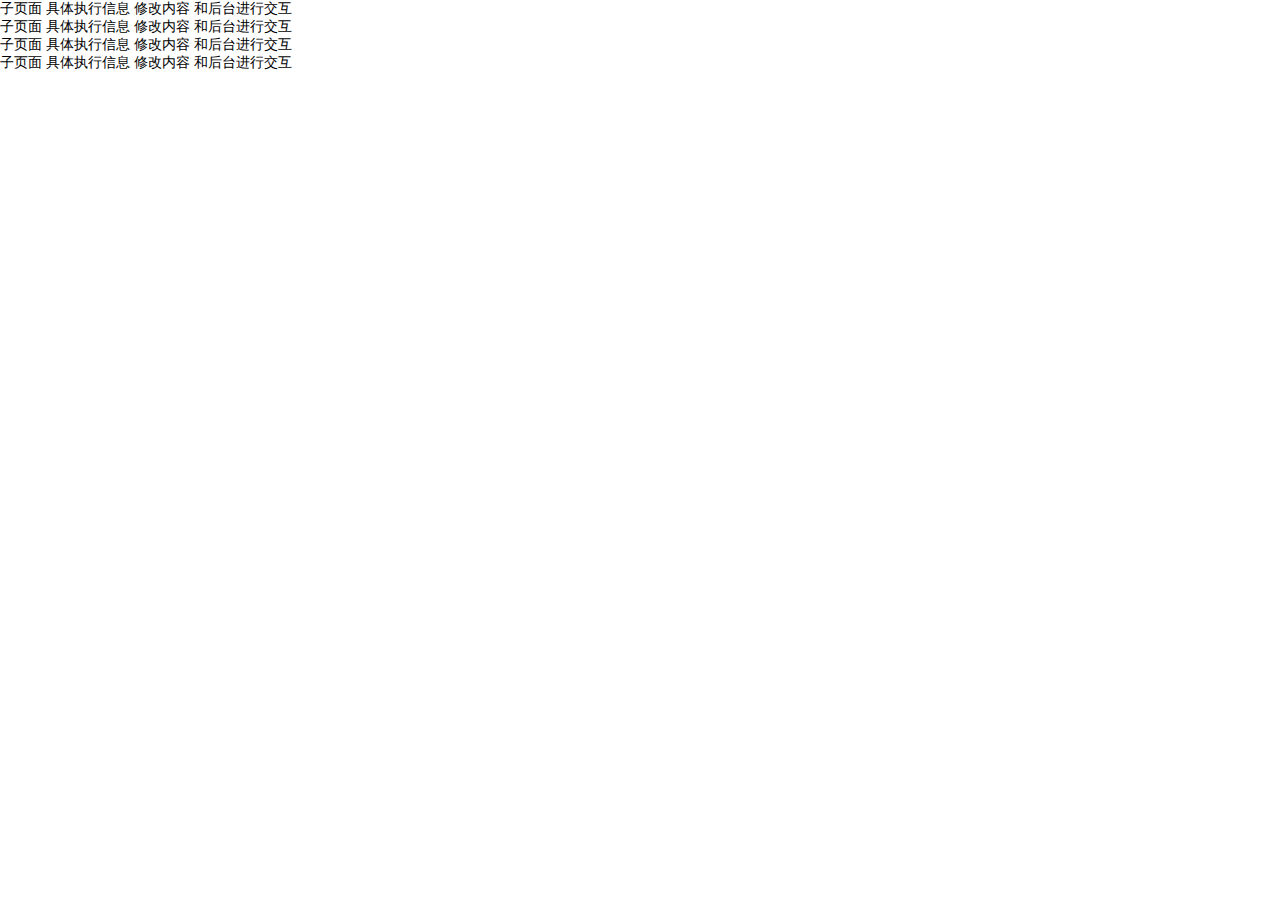
<file: application/admin/view/index/from.html>
<!DOCTYPE html>
<html>
<head>
    <meta charset="utf-8">
    <title>hzzcms 编辑页</title>
    <link rel="stylesheet" href="/public/lib/layui/css/layui.css" media="all">
</head>
<body>
<p>
    子页面 具体执行信息 修改内容 和后台进行交互
</p>
<p>
    子页面 具体执行信息 修改内容 和后台进行交互
</p>
<p>
    子页面 具体执行信息 修改内容 和后台进行交互
</p>
<p>
    子页面 具体执行信息 修改内容 和后台进行交互
</p>


<script src="/public/lib/layui/layui.js"></script>

</body>
</html>
<script>

    // let getString = window.location.href;
    // getString = getString.split('=');
    // console.log('向后台请求id为' + getString[1] + '相应的数据')


</script>
</file>
<file: public/lib/layui/css/layui.css>
/** layui-v2.4.3 MIT License By https://www.layui.com */
 .layui-inline,img{display:inline-block;vertical-align:middle}h1,h2,h3,h4,h5,h6{font-weight:400}.layui-edge,.layui-header,.layui-inline,.layui-main{position:relative}.layui-btn,.layui-edge,.layui-inline,img{vertical-align:middle}.layui-btn,.layui-disabled,.layui-icon,.layui-unselect{-webkit-user-select:none;-ms-user-select:none;-moz-user-select:none}blockquote,body,button,dd,div,dl,dt,form,h1,h2,h3,h4,h5,h6,input,li,ol,p,pre,td,textarea,th,ul{margin:0;padding:0;-webkit-tap-highlight-color:rgba(0,0,0,0)}a:active,a:hover{outline:0}img{border:none}li{list-style:none}table{border-collapse:collapse;border-spacing:0}h4,h5,h6{font-size:100%}button,input,optgroup,option,select,textarea{font-family:inherit;font-size:inherit;font-style:inherit;font-weight:inherit;outline:0}pre{white-space:pre-wrap;white-space:-moz-pre-wrap;white-space:-pre-wrap;white-space:-o-pre-wrap;word-wrap:break-word}body{line-height:24px;font:14px Helvetica Neue,Helvetica,PingFang SC,Tahoma,Arial,sans-serif}hr{height:1px;margin:10px 0;border:0;clear:both}a{color:#333;text-decoration:none}a:hover{color:#777}a cite{font-style:normal;*cursor:pointer}.layui-border-box,.layui-border-box *{box-sizing:border-box}.layui-box,.layui-box *{box-sizing:content-box}.layui-clear{clear:both;*zoom:1}.layui-clear:after{content:'\20';clear:both;*zoom:1;display:block;height:0}.layui-inline{*display:inline;*zoom:1}.layui-edge{display:inline-block;width:0;height:0;border-width:6px;border-style:dashed;border-color:transparent;overflow:hidden}.layui-edge-top{top:-4px;border-bottom-color:#999;border-bottom-style:solid}.layui-edge-right{border-left-color:#999;border-left-style:solid}.layui-edge-bottom{top:2px;border-top-color:#999;border-top-style:solid}.layui-edge-left{border-right-color:#999;border-right-style:solid}.layui-elip{text-overflow:ellipsis;overflow:hidden;white-space:nowrap}.layui-disabled,.layui-disabled:hover{color:#d2d2d2!important;cursor:not-allowed!important}.layui-circle{border-radius:100%}.layui-show{display:block!important}.layui-hide{display:none!important}@font-face{font-family:layui-icon;src:url(../font/iconfont.eot?v=240);src:url(../font/iconfont.eot?v=240#iefix) format('embedded-opentype'),url(../font/iconfont.svg?v=240#iconfont) format('svg'),url(../font/iconfont.woff?v=240) format('woff'),url(../font/iconfont.ttf?v=240) format('truetype')}.layui-icon{font-family:layui-icon!important;font-size:16px;font-style:normal;-webkit-font-smoothing:antialiased;-moz-osx-font-smoothing:grayscale}.layui-icon-reply-fill:before{content:"\e611"}.layui-icon-set-fill:before{content:"\e614"}.layui-icon-menu-fill:before{content:"\e60f"}.layui-icon-search:before{content:"\e615"}.layui-icon-share:before{content:"\e641"}.layui-icon-set-sm:before{content:"\e620"}.layui-icon-engine:before{content:"\e628"}.layui-icon-close:before{content:"\1006"}.layui-icon-close-fill:before{content:"\1007"}.layui-icon-chart-screen:before{content:"\e629"}.layui-icon-star:before{content:"\e600"}.layui-icon-circle-dot:before{content:"\e617"}.layui-icon-chat:before{content:"\e606"}.layui-icon-release:before{content:"\e609"}.layui-icon-list:before{content:"\e60a"}.layui-icon-chart:before{content:"\e62c"}.layui-icon-ok-circle:before{content:"\1005"}.layui-icon-layim-theme:before{content:"\e61b"}.layui-icon-table:before{content:"\e62d"}.layui-icon-right:before{content:"\e602"}.layui-icon-left:before{content:"\e603"}.layui-icon-cart-simple:before{content:"\e698"}.layui-icon-face-cry:before{content:"\e69c"}.layui-icon-face-smile:before{content:"\e6af"}.layui-icon-survey:before{content:"\e6b2"}.layui-icon-tree:before{content:"\e62e"}.layui-icon-upload-circle:before{content:"\e62f"}.layui-icon-add-circle:before{content:"\e61f"}.layui-icon-download-circle:before{content:"\e601"}.layui-icon-templeate-1:before{content:"\e630"}.layui-icon-util:before{content:"\e631"}.layui-icon-face-surprised:before{content:"\e664"}.layui-icon-edit:before{content:"\e642"}.layui-icon-speaker:before{content:"\e645"}.layui-icon-down:before{content:"\e61a"}.layui-icon-file:before{content:"\e621"}.layui-icon-layouts:before{content:"\e632"}.layui-icon-rate-half:before{content:"\e6c9"}.layui-icon-add-circle-fine:before{content:"\e608"}.layui-icon-prev-circle:before{content:"\e633"}.layui-icon-read:before{content:"\e705"}.layui-icon-404:before{content:"\e61c"}.layui-icon-carousel:before{content:"\e634"}.layui-icon-help:before{content:"\e607"}.layui-icon-code-circle:before{content:"\e635"}.layui-icon-water:before{content:"\e636"}.layui-icon-username:before{content:"\e66f"}.layui-icon-find-fill:before{content:"\e670"}.layui-icon-about:before{content:"\e60b"}.layui-icon-location:before{content:"\e715"}.layui-icon-up:before{content:"\e619"}.layui-icon-pause:before{content:"\e651"}.layui-icon-date:before{content:"\e637"}.layui-icon-layim-uploadfile:before{content:"\e61d"}.layui-icon-delete:before{content:"\e640"}.layui-icon-play:before{content:"\e652"}.layui-icon-top:before{content:"\e604"}.layui-icon-friends:before{content:"\e612"}.layui-icon-refresh-3:before{content:"\e9aa"}.layui-icon-ok:before{content:"\e605"}.layui-icon-layer:before{content:"\e638"}.layui-icon-face-smile-fine:before{content:"\e60c"}.layui-icon-dollar:before{content:"\e659"}.layui-icon-group:before{content:"\e613"}.layui-icon-layim-download:before{content:"\e61e"}.layui-icon-picture-fine:before{content:"\e60d"}.layui-icon-link:before{content:"\e64c"}.layui-icon-diamond:before{content:"\e735"}.layui-icon-log:before{content:"\e60e"}.layui-icon-rate-solid:before{content:"\e67a"}.layui-icon-fonts-del:before{content:"\e64f"}.layui-icon-unlink:before{content:"\e64d"}.layui-icon-fonts-clear:before{content:"\e639"}.layui-icon-triangle-r:before{content:"\e623"}.layui-icon-circle:before{content:"\e63f"}.layui-icon-radio:before{content:"\e643"}.layui-icon-align-center:before{content:"\e647"}.layui-icon-align-right:before{content:"\e648"}.layui-icon-align-left:before{content:"\e649"}.layui-icon-loading-1:before{content:"\e63e"}.layui-icon-return:before{content:"\e65c"}.layui-icon-fonts-strong:before{content:"\e62b"}.layui-icon-upload:before{content:"\e67c"}.layui-icon-dialogue:before{content:"\e63a"}.layui-icon-video:before{content:"\e6ed"}.layui-icon-headset:before{content:"\e6fc"}.layui-icon-cellphone-fine:before{content:"\e63b"}.layui-icon-add-1:before{content:"\e654"}.layui-icon-face-smile-b:before{content:"\e650"}.layui-icon-fonts-html:before{content:"\e64b"}.layui-icon-form:before{content:"\e63c"}.layui-icon-cart:before{content:"\e657"}.layui-icon-camera-fill:before{content:"\e65d"}.layui-icon-tabs:before{content:"\e62a"}.layui-icon-fonts-code:before{content:"\e64e"}.layui-icon-fire:before{content:"\e756"}.layui-icon-set:before{content:"\e716"}.layui-icon-fonts-u:before{content:"\e646"}.layui-icon-triangle-d:before{content:"\e625"}.layui-icon-tips:before{content:"\e702"}.layui-icon-picture:before{content:"\e64a"}.layui-icon-more-vertical:before{content:"\e671"}.layui-icon-flag:before{content:"\e66c"}.layui-icon-loading:before{content:"\e63d"}.layui-icon-fonts-i:before{content:"\e644"}.layui-icon-refresh-1:before{content:"\e666"}.layui-icon-rmb:before{content:"\e65e"}.layui-icon-home:before{content:"\e68e"}.layui-icon-user:before{content:"\e770"}.layui-icon-notice:before{content:"\e667"}.layui-icon-login-weibo:before{content:"\e675"}.layui-icon-voice:before{content:"\e688"}.layui-icon-upload-drag:before{content:"\e681"}.layui-icon-login-qq:before{content:"\e676"}.layui-icon-snowflake:before{content:"\e6b1"}.layui-icon-file-b:before{content:"\e655"}.layui-icon-template:before{content:"\e663"}.layui-icon-auz:before{content:"\e672"}.layui-icon-console:before{content:"\e665"}.layui-icon-app:before{content:"\e653"}.layui-icon-prev:before{content:"\e65a"}.layui-icon-website:before{content:"\e7ae"}.layui-icon-next:before{content:"\e65b"}.layui-icon-component:before{content:"\e857"}.layui-icon-more:before{content:"\e65f"}.layui-icon-login-wechat:before{content:"\e677"}.layui-icon-shrink-right:before{content:"\e668"}.layui-icon-spread-left:before{content:"\e66b"}.layui-icon-camera:before{content:"\e660"}.layui-icon-note:before{content:"\e66e"}.layui-icon-refresh:before{content:"\e669"}.layui-icon-female:before{content:"\e661"}.layui-icon-male:before{content:"\e662"}.layui-icon-password:before{content:"\e673"}.layui-icon-senior:before{content:"\e674"}.layui-icon-theme:before{content:"\e66a"}.layui-icon-tread:before{content:"\e6c5"}.layui-icon-praise:before{content:"\e6c6"}.layui-icon-star-fill:before{content:"\e658"}.layui-icon-rate:before{content:"\e67b"}.layui-icon-template-1:before{content:"\e656"}.layui-icon-vercode:before{content:"\e679"}.layui-icon-cellphone:before{content:"\e678"}.layui-icon-screen-full:before{content:"\e622"}.layui-icon-screen-restore:before{content:"\e758"}.layui-icon-cols:before{content:"\e610"}.layui-icon-export:before{content:"\e67d"}.layui-icon-print:before{content:"\e66d"}.layui-icon-slider:before{content:"\e714"}.layui-main{width:1140px;margin:0 auto}.layui-header{z-index:1000;height:60px}.layui-header a:hover{transition:all .5s;-webkit-transition:all .5s}.layui-side{position:fixed;left:0;top:0;bottom:0;z-index:999;width:200px;overflow-x:hidden}.layui-side-scroll{position:relative;width:220px;height:100%;overflow-x:hidden}.layui-body{position:absolute;left:200px;right:0;top:0;bottom:0;z-index:998;width:auto;overflow:hidden;overflow-y:auto;box-sizing:border-box}.layui-layout-body{overflow:hidden}.layui-layout-admin .layui-header{background-color:#23262E}.layui-layout-admin .layui-side{top:60px;width:200px;overflow-x:hidden}.layui-layout-admin .layui-body{top:60px;bottom:44px}.layui-layout-admin .layui-main{width:auto;margin:0 15px}.layui-layout-admin .layui-footer{position:fixed;left:200px;right:0;bottom:0;height:44px;line-height:44px;padding:0 15px;background-color:#eee}.layui-layout-admin .layui-logo{position:absolute;left:0;top:0;width:200px;height:100%;line-height:60px;text-align:center;color:#009688;font-size:16px}.layui-layout-admin .layui-header .layui-nav{background:0 0}.layui-layout-left{position:absolute!important;left:200px;top:0}.layui-layout-right{position:absolute!important;right:0;top:0}.layui-container{position:relative;margin:0 auto;padding:0 15px;box-sizing:border-box}.layui-fluid{position:relative;margin:0 auto;padding:0 15px}.layui-row:after,.layui-row:before{content:'';display:block;clear:both}.layui-col-lg1,.layui-col-lg10,.layui-col-lg11,.layui-col-lg12,.layui-col-lg2,.layui-col-lg3,.layui-col-lg4,.layui-col-lg5,.layui-col-lg6,.layui-col-lg7,.layui-col-lg8,.layui-col-lg9,.layui-col-md1,.layui-col-md10,.layui-col-md11,.layui-col-md12,.layui-col-md2,.layui-col-md3,.layui-col-md4,.layui-col-md5,.layui-col-md6,.layui-col-md7,.layui-col-md8,.layui-col-md9,.layui-col-sm1,.layui-col-sm10,.layui-col-sm11,.layui-col-sm12,.layui-col-sm2,.layui-col-sm3,.layui-col-sm4,.layui-col-sm5,.layui-col-sm6,.layui-col-sm7,.layui-col-sm8,.layui-col-sm9,.layui-col-xs1,.layui-col-xs10,.layui-col-xs11,.layui-col-xs12,.layui-col-xs2,.layui-col-xs3,.layui-col-xs4,.layui-col-xs5,.layui-col-xs6,.layui-col-xs7,.layui-col-xs8,.layui-col-xs9{position:relative;display:block;box-sizing:border-box}.layui-col-xs1,.layui-col-xs10,.layui-col-xs11,.layui-col-xs12,.layui-col-xs2,.layui-col-xs3,.layui-col-xs4,.layui-col-xs5,.layui-col-xs6,.layui-col-xs7,.layui-col-xs8,.layui-col-xs9{float:left}.layui-col-xs1{width:8.33333333%}.layui-col-xs2{width:16.66666667%}.layui-col-xs3{width:25%}.layui-col-xs4{width:33.33333333%}.layui-col-xs5{width:41.66666667%}.layui-col-xs6{width:50%}.layui-col-xs7{width:58.33333333%}.layui-col-xs8{width:66.66666667%}.layui-col-xs9{width:75%}.layui-col-xs10{width:83.33333333%}.layui-col-xs11{width:91.66666667%}.layui-col-xs12{width:100%}.layui-col-xs-offset1{margin-left:8.33333333%}.layui-col-xs-offset2{margin-left:16.66666667%}.layui-col-xs-offset3{margin-left:25%}.layui-col-xs-offset4{margin-left:33.33333333%}.layui-col-xs-offset5{margin-left:41.66666667%}.layui-col-xs-offset6{margin-left:50%}.layui-col-xs-offset7{margin-left:58.33333333%}.layui-col-xs-offset8{margin-left:66.66666667%}.layui-col-xs-offset9{margin-left:75%}.layui-col-xs-offset10{margin-left:83.33333333%}.layui-col-xs-offset11{margin-left:91.66666667%}.layui-col-xs-offset12{margin-left:100%}@media screen and (max-width:768px){.layui-hide-xs{display:none!important}.layui-show-xs-block{display:block!important}.layui-show-xs-inline{display:inline!important}.layui-show-xs-inline-block{display:inline-block!important}}@media screen and (min-width:768px){.layui-container{width:750px}.layui-hide-sm{display:none!important}.layui-show-sm-block{display:block!important}.layui-show-sm-inline{display:inline!important}.layui-show-sm-inline-block{display:inline-block!important}.layui-col-sm1,.layui-col-sm10,.layui-col-sm11,.layui-col-sm12,.layui-col-sm2,.layui-col-sm3,.layui-col-sm4,.layui-col-sm5,.layui-col-sm6,.layui-col-sm7,.layui-col-sm8,.layui-col-sm9{float:left}.layui-col-sm1{width:8.33333333%}.layui-col-sm2{width:16.66666667%}.layui-col-sm3{width:25%}.layui-col-sm4{width:33.33333333%}.layui-col-sm5{width:41.66666667%}.layui-col-sm6{width:50%}.layui-col-sm7{width:58.33333333%}.layui-col-sm8{width:66.66666667%}.layui-col-sm9{width:75%}.layui-col-sm10{width:83.33333333%}.layui-col-sm11{width:91.66666667%}.layui-col-sm12{width:100%}.layui-col-sm-offset1{margin-left:8.33333333%}.layui-col-sm-offset2{margin-left:16.66666667%}.layui-col-sm-offset3{margin-left:25%}.layui-col-sm-offset4{margin-left:33.33333333%}.layui-col-sm-offset5{margin-left:41.66666667%}.layui-col-sm-offset6{margin-left:50%}.layui-col-sm-offset7{margin-left:58.33333333%}.layui-col-sm-offset8{margin-left:66.66666667%}.layui-col-sm-offset9{margin-left:75%}.layui-col-sm-offset10{margin-left:83.33333333%}.layui-col-sm-offset11{margin-left:91.66666667%}.layui-col-sm-offset12{margin-left:100%}}@media screen and (min-width:992px){.layui-container{width:970px}.layui-hide-md{display:none!important}.layui-show-md-block{display:block!important}.layui-show-md-inline{display:inline!important}.layui-show-md-inline-block{display:inline-block!important}.layui-col-md1,.layui-col-md10,.layui-col-md11,.layui-col-md12,.layui-col-md2,.layui-col-md3,.layui-col-md4,.layui-col-md5,.layui-col-md6,.layui-col-md7,.layui-col-md8,.layui-col-md9{float:left}.layui-col-md1{width:8.33333333%}.layui-col-md2{width:16.66666667%}.layui-col-md3{width:25%}.layui-col-md4{width:33.33333333%}.layui-col-md5{width:41.66666667%}.layui-col-md6{width:50%}.layui-col-md7{width:58.33333333%}.layui-col-md8{width:66.66666667%}.layui-col-md9{width:75%}.layui-col-md10{width:83.33333333%}.layui-col-md11{width:91.66666667%}.layui-col-md12{width:100%}.layui-col-md-offset1{margin-left:8.33333333%}.layui-col-md-offset2{margin-left:16.66666667%}.layui-col-md-offset3{margin-left:25%}.layui-col-md-offset4{margin-left:33.33333333%}.layui-col-md-offset5{margin-left:41.66666667%}.layui-col-md-offset6{margin-left:50%}.layui-col-md-offset7{margin-left:58.33333333%}.layui-col-md-offset8{margin-left:66.66666667%}.layui-col-md-offset9{margin-left:75%}.layui-col-md-offset10{margin-left:83.33333333%}.layui-col-md-offset11{margin-left:91.66666667%}.layui-col-md-offset12{margin-left:100%}}@media screen and (min-width:1200px){.layui-container{width:1170px}.layui-hide-lg{display:none!important}.layui-show-lg-block{display:block!important}.layui-show-lg-inline{display:inline!important}.layui-show-lg-inline-block{display:inline-block!important}.layui-col-lg1,.layui-col-lg10,.layui-col-lg11,.layui-col-lg12,.layui-col-lg2,.layui-col-lg3,.layui-col-lg4,.layui-col-lg5,.layui-col-lg6,.layui-col-lg7,.layui-col-lg8,.layui-col-lg9{float:left}.layui-col-lg1{width:8.33333333%}.layui-col-lg2{width:16.66666667%}.layui-col-lg3{width:25%}.layui-col-lg4{width:33.33333333%}.layui-col-lg5{width:41.66666667%}.layui-col-lg6{width:50%}.layui-col-lg7{width:58.33333333%}.layui-col-lg8{width:66.66666667%}.layui-col-lg9{width:75%}.layui-col-lg10{width:83.33333333%}.layui-col-lg11{width:91.66666667%}.layui-col-lg12{width:100%}.layui-col-lg-offset1{margin-left:8.33333333%}.layui-col-lg-offset2{margin-left:16.66666667%}.layui-col-lg-offset3{margin-left:25%}.layui-col-lg-offset4{margin-left:33.33333333%}.layui-col-lg-offset5{margin-left:41.66666667%}.layui-col-lg-offset6{margin-left:50%}.layui-col-lg-offset7{margin-left:58.33333333%}.layui-col-lg-offset8{margin-left:66.66666667%}.layui-col-lg-offset9{margin-left:75%}.layui-col-lg-offset10{margin-left:83.33333333%}.layui-col-lg-offset11{margin-left:91.66666667%}.layui-col-lg-offset12{margin-left:100%}}.layui-col-space1{margin:-.5px}.layui-col-space1>*{padding:.5px}.layui-col-space3{margin:-1.5px}.layui-col-space3>*{padding:1.5px}.layui-col-space5{margin:-2.5px}.layui-col-space5>*{padding:2.5px}.layui-col-space8{margin:-3.5px}.layui-col-space8>*{padding:3.5px}.layui-col-space10{margin:-5px}.layui-col-space10>*{padding:5px}.layui-col-space12{margin:-6px}.layui-col-space12>*{padding:6px}.layui-col-space15{margin:-7.5px}.layui-col-space15>*{padding:7.5px}.layui-col-space18{margin:-9px}.layui-col-space18>*{padding:9px}.layui-col-space20{margin:-10px}.layui-col-space20>*{padding:10px}.layui-col-space22{margin:-11px}.layui-col-space22>*{padding:11px}.layui-col-space25{margin:-12.5px}.layui-col-space25>*{padding:12.5px}.layui-col-space30{margin:-15px}.layui-col-space30>*{padding:15px}.layui-btn,.layui-input,.layui-select,.layui-textarea,.layui-upload-button{outline:0;-webkit-appearance:none;transition:all .3s;-webkit-transition:all .3s;box-sizing:border-box}.layui-elem-quote{margin-bottom:10px;padding:15px;line-height:22px;border-left:5px solid #009688;border-radius:0 2px 2px 0;background-color:#f2f2f2}.layui-quote-nm{border-style:solid;border-width:1px 1px 1px 5px;background:0 0}.layui-elem-field{margin-bottom:10px;padding:0;border-width:1px;border-style:solid}.layui-elem-field legend{margin-left:20px;padding:0 10px;font-size:20px;font-weight:300}.layui-field-title{margin:10px 0 20px;border-width:1px 0 0}.layui-field-box{padding:10px 15px}.layui-field-title .layui-field-box{padding:10px 0}.layui-progress{position:relative;height:6px;border-radius:20px;background-color:#e2e2e2}.layui-progress-bar{position:absolute;left:0;top:0;width:0;max-width:100%;height:6px;border-radius:20px;text-align:right;background-color:#5FB878;transition:all .3s;-webkit-transition:all .3s}.layui-progress-big,.layui-progress-big .layui-progress-bar{height:18px;line-height:18px}.layui-progress-text{position:relative;top:-20px;line-height:18px;font-size:12px;color:#666}.layui-progress-big .layui-progress-text{position:static;padding:0 10px;color:#fff}.layui-collapse{border-width:1px;border-style:solid;border-radius:2px}.layui-colla-content,.layui-colla-item{border-top-width:1px;border-top-style:solid}.layui-colla-item:first-child{border-top:none}.layui-colla-title{position:relative;height:42px;line-height:42px;padding:0 15px 0 35px;color:#333;background-color:#f2f2f2;cursor:pointer;font-size:14px;overflow:hidden}.layui-colla-content{display:none;padding:10px 15px;line-height:22px;color:#666}.layui-colla-icon{position:absolute;left:15px;top:0;font-size:14px}.layui-card{margin-bottom:15px;border-radius:2px;background-color:#fff;box-shadow:0 1px 2px 0 rgba(0,0,0,.05)}.layui-card:last-child{margin-bottom:0}.layui-card-header{position:relative;height:42px;line-height:42px;padding:0 15px;border-bottom:1px solid #f6f6f6;color:#333;border-radius:2px 2px 0 0;font-size:14px}.layui-bg-black,.layui-bg-blue,.layui-bg-cyan,.layui-bg-green,.layui-bg-orange,.layui-bg-red{color:#fff!important}.layui-card-body{position:relative;padding:10px 15px;line-height:24px}.layui-card-body[pad15]{padding:15px}.layui-card-body[pad20]{padding:20px}.layui-card-body .layui-table{margin:5px 0}.layui-card .layui-tab{margin:0}.layui-panel-window{position:relative;padding:15px;border-radius:0;border-top:5px solid #E6E6E6;background-color:#fff}.layui-auxiliar-moving{position:fixed;left:0;right:0;top:0;bottom:0;width:100%;height:100%;background:0 0;z-index:9999999999}.layui-form-label,.layui-form-mid,.layui-form-select,.layui-input-block,.layui-input-inline,.layui-textarea{position:relative}.layui-bg-red{background-color:#FF5722!important}.layui-bg-orange{background-color:#FFB800!important}.layui-bg-green{background-color:#009688!important}.layui-bg-cyan{background-color:#2F4056!important}.layui-bg-blue{background-color:#1E9FFF!important}.layui-bg-black{background-color:#393D49!important}.layui-bg-gray{background-color:#eee!important;color:#666!important}.layui-badge-rim,.layui-colla-content,.layui-colla-item,.layui-collapse,.layui-elem-field,.layui-form-pane .layui-form-item[pane],.layui-form-pane .layui-form-label,.layui-input,.layui-layedit,.layui-layedit-tool,.layui-quote-nm,.layui-select,.layui-tab-bar,.layui-tab-card,.layui-tab-title,.layui-tab-title .layui-this:after,.layui-textarea{border-color:#e6e6e6}.layui-timeline-item:before,hr{background-color:#e6e6e6}.layui-text{line-height:22px;font-size:14px;color:#666}.layui-text h1,.layui-text h2,.layui-text h3{font-weight:500;color:#333}.layui-text h1{font-size:30px}.layui-text h2{font-size:24px}.layui-text h3{font-size:18px}.layui-text a:not(.layui-btn){color:#01AAED}.layui-text a:not(.layui-btn):hover{text-decoration:underline}.layui-text ul{padding:5px 0 5px 15px}.layui-text ul li{margin-top:5px;list-style-type:disc}.layui-text em,.layui-word-aux{color:#999!important;padding:0 5px!important}.layui-btn{display:inline-block;height:38px;line-height:38px;padding:0 18px;background-color:#009688;color:#fff;white-space:nowrap;text-align:center;font-size:14px;border:none;border-radius:2px;cursor:pointer}.layui-btn:hover{opacity:.8;filter:alpha(opacity=80);color:#fff}.layui-btn:active{opacity:1;filter:alpha(opacity=100)}.layui-btn+.layui-btn{margin-left:10px}.layui-btn-container{font-size:0}.layui-btn-container .layui-btn{margin-right:10px;margin-bottom:10px}.layui-btn-container .layui-btn+.layui-btn{margin-left:0}.layui-table .layui-btn-container .layui-btn{margin-bottom:9px}.layui-btn-radius{border-radius:100px}.layui-btn .layui-icon{margin-right:3px;font-size:18px;vertical-align:bottom;vertical-align:middle\9}.layui-btn-primary{border:1px solid #C9C9C9;background-color:#fff;color:#555}.layui-btn-primary:hover{border-color:#009688;color:#333}.layui-btn-normal{background-color:#1E9FFF}.layui-btn-warm{background-color:#FFB800}.layui-btn-danger{background-color:#FF5722}.layui-btn-disabled,.layui-btn-disabled:active,.layui-btn-disabled:hover{border:1px solid #e6e6e6;background-color:#FBFBFB;color:#C9C9C9;cursor:not-allowed;opacity:1}.layui-btn-lg{height:44px;line-height:44px;padding:0 25px;font-size:16px}.layui-btn-sm{height:30px;line-height:30px;padding:0 10px;font-size:12px}.layui-btn-sm i{font-size:16px!important}.layui-btn-xs{height:22px;line-height:22px;padding:0 5px;font-size:12px}.layui-btn-xs i{font-size:14px!important}.layui-btn-group{display:inline-block;vertical-align:middle;font-size:0}.layui-btn-group .layui-btn{margin-left:0!important;margin-right:0!important;border-left:1px solid rgba(255,255,255,.5);border-radius:0}.layui-btn-group .layui-btn-primary{border-left:none}.layui-btn-group .layui-btn-primary:hover{border-color:#C9C9C9;color:#009688}.layui-btn-group .layui-btn:first-child{border-left:none;border-radius:2px 0 0 2px}.layui-btn-group .layui-btn-primary:first-child{border-left:1px solid #c9c9c9}.layui-btn-group .layui-btn:last-child{border-radius:0 2px 2px 0}.layui-btn-group .layui-btn+.layui-btn{margin-left:0}.layui-btn-group+.layui-btn-group{margin-left:10px}.layui-btn-fluid{width:100%}.layui-input,.layui-select,.layui-textarea{height:38px;line-height:1.3;line-height:38px\9;border-width:1px;border-style:solid;background-color:#fff;border-radius:2px}.layui-input::-webkit-input-placeholder,.layui-select::-webkit-input-placeholder,.layui-textarea::-webkit-input-placeholder{line-height:1.3}.layui-input,.layui-textarea{display:block;width:100%;padding-left:10px}.layui-input:hover,.layui-textarea:hover{border-color:#D2D2D2!important}.layui-input:focus,.layui-textarea:focus{border-color:#C9C9C9!important}.layui-textarea{min-height:100px;height:auto;line-height:20px;padding:6px 10px;resize:vertical}.layui-select{padding:0 10px}.layui-form input[type=checkbox],.layui-form input[type=radio],.layui-form select{display:none}.layui-form [lay-ignore]{display:initial}.layui-form-item{margin-bottom:15px;clear:both;*zoom:1}.layui-form-item:after{content:'\20';clear:both;*zoom:1;display:block;height:0}.layui-form-label{float:left;display:block;padding:9px 15px;width:80px;font-weight:400;line-height:20px;text-align:right}.layui-form-label-col{display:block;float:none;padding:9px 0;line-height:20px;text-align:left}.layui-form-item .layui-inline{margin-bottom:5px;margin-right:10px}.layui-input-block{margin-left:110px;min-height:36px}.layui-input-inline{display:inline-block;vertical-align:middle}.layui-form-item .layui-input-inline{float:left;width:190px;margin-right:10px}.layui-form-text .layui-input-inline{width:auto}.layui-form-mid{float:left;display:block;padding:9px 0!important;line-height:20px;margin-right:10px}.layui-form-danger+.layui-form-select .layui-input,.layui-form-danger:focus{border-color:#FF5722!important}.layui-form-select .layui-input{padding-right:30px;cursor:pointer}.layui-form-select .layui-edge{position:absolute;right:10px;top:50%;margin-top:-3px;cursor:pointer;border-width:6px;border-top-color:#c2c2c2;border-top-style:solid;transition:all .3s;-webkit-transition:all .3s}.layui-form-select dl{display:none;position:absolute;left:0;top:42px;padding:5px 0;z-index:899;min-width:100%;border:1px solid #d2d2d2;max-height:300px;overflow-y:auto;background-color:#fff;border-radius:2px;box-shadow:0 2px 4px rgba(0,0,0,.12);box-sizing:border-box}.layui-form-select dl dd,.layui-form-select dl dt{padding:0 10px;line-height:36px;white-space:nowrap;overflow:hidden;text-overflow:ellipsis}.layui-form-select dl dt{font-size:12px;color:#999}.layui-form-select dl dd{cursor:pointer}.layui-form-select dl dd:hover{background-color:#f2f2f2;-webkit-transition:.5s all;transition:.5s all}.layui-form-select .layui-select-group dd{padding-left:20px}.layui-form-select dl dd.layui-select-tips{padding-left:10px!important;color:#999}.layui-form-select dl dd.layui-this{background-color:#5FB878;color:#fff}.layui-form-checkbox,.layui-form-select dl dd.layui-disabled{background-color:#fff}.layui-form-selected dl{display:block}.layui-form-checkbox,.layui-form-checkbox *,.layui-form-switch{display:inline-block;vertical-align:middle}.layui-form-selected .layui-edge{margin-top:-9px;-webkit-transform:rotate(180deg);transform:rotate(180deg);margin-top:-3px\9}:root .layui-form-selected .layui-edge{margin-top:-9px\0/IE9}.layui-form-selectup dl{top:auto;bottom:42px}.layui-select-none{margin:5px 0;text-align:center;color:#999}.layui-select-disabled .layui-disabled{border-color:#eee!important}.layui-select-disabled .layui-edge{border-top-color:#d2d2d2}.layui-form-checkbox{position:relative;height:30px;line-height:30px;margin-right:10px;padding-right:30px;cursor:pointer;font-size:0;-webkit-transition:.1s linear;transition:.1s linear;box-sizing:border-box}.layui-form-checkbox span{padding:0 10px;height:100%;font-size:14px;border-radius:2px 0 0 2px;background-color:#d2d2d2;color:#fff;overflow:hidden;white-space:nowrap;text-overflow:ellipsis}.layui-form-checkbox:hover span{background-color:#c2c2c2}.layui-form-checkbox i{position:absolute;right:0;top:0;width:30px;height:28px;border:1px solid #d2d2d2;border-left:none;border-radius:0 2px 2px 0;color:#fff;font-size:20px;text-align:center}.layui-form-checkbox:hover i{border-color:#c2c2c2;color:#c2c2c2}.layui-form-checked,.layui-form-checked:hover{border-color:#5FB878}.layui-form-checked span,.layui-form-checked:hover span{background-color:#5FB878}.layui-form-checked i,.layui-form-checked:hover i{color:#5FB878}.layui-form-item .layui-form-checkbox{margin-top:4px}.layui-form-checkbox[lay-skin=primary]{height:auto!important;line-height:normal!important;min-width:18px;min-height:18px;border:none!important;margin-right:0;padding-left:28px;padding-right:0;background:0 0}.layui-form-checkbox[lay-skin=primary] span{padding-left:0;padding-right:15px;line-height:18px;background:0 0;color:#666}.layui-form-checkbox[lay-skin=primary] i{right:auto;left:0;width:16px;height:16px;line-height:16px;border:1px solid #d2d2d2;font-size:12px;border-radius:2px;background-color:#fff;-webkit-transition:.1s linear;transition:.1s linear}.layui-form-checkbox[lay-skin=primary]:hover i{border-color:#5FB878;color:#fff}.layui-form-checked[lay-skin=primary] i{border-color:#5FB878;background-color:#5FB878;color:#fff}.layui-checkbox-disbaled[lay-skin=primary] span{background:0 0!important;color:#c2c2c2}.layui-checkbox-disbaled[lay-skin=primary]:hover i{border-color:#d2d2d2}.layui-form-item .layui-form-checkbox[lay-skin=primary]{margin-top:10px}.layui-form-switch{position:relative;height:22px;line-height:22px;min-width:35px;padding:0 5px;margin-top:8px;border:1px solid #d2d2d2;border-radius:20px;cursor:pointer;background-color:#fff;-webkit-transition:.1s linear;transition:.1s linear}.layui-form-switch i{position:absolute;left:5px;top:3px;width:16px;height:16px;border-radius:20px;background-color:#d2d2d2;-webkit-transition:.1s linear;transition:.1s linear}.layui-form-switch em{position:relative;top:0;width:25px;margin-left:21px;padding:0!important;text-align:center!important;color:#999!important;font-style:normal!important;font-size:12px}.layui-form-onswitch{border-color:#5FB878;background-color:#5FB878}.layui-checkbox-disbaled,.layui-checkbox-disbaled i{border-color:#e2e2e2!important}.layui-form-onswitch i{left:100%;margin-left:-21px;background-color:#fff}.layui-form-onswitch em{margin-left:5px;margin-right:21px;color:#fff!important}.layui-checkbox-disbaled span{background-color:#e2e2e2!important}.layui-checkbox-disbaled:hover i{color:#fff!important}[lay-radio]{display:none}.layui-form-radio,.layui-form-radio *{display:inline-block;vertical-align:middle}.layui-form-radio{line-height:28px;margin:6px 10px 0 0;padding-right:10px;cursor:pointer;font-size:0}.layui-form-radio *{font-size:14px}.layui-form-radio>i{margin-right:8px;font-size:22px;color:#c2c2c2}.layui-form-radio>i:hover,.layui-form-radioed>i{color:#5FB878}.layui-radio-disbaled>i{color:#e2e2e2!important}.layui-form-pane .layui-form-label{width:110px;padding:8px 15px;height:38px;line-height:20px;border-width:1px;border-style:solid;border-radius:2px 0 0 2px;text-align:center;background-color:#FBFBFB;overflow:hidden;white-space:nowrap;text-overflow:ellipsis;box-sizing:border-box}.layui-form-pane .layui-input-inline{margin-left:-1px}.layui-form-pane .layui-input-block{margin-left:110px;left:-1px}.layui-form-pane .layui-input{border-radius:0 2px 2px 0}.layui-form-pane .layui-form-text .layui-form-label{float:none;width:100%;border-radius:2px;box-sizing:border-box;text-align:left}.layui-form-pane .layui-form-text .layui-input-inline{display:block;margin:0;top:-1px;clear:both}.layui-form-pane .layui-form-text .layui-input-block{margin:0;left:0;top:-1px}.layui-form-pane .layui-form-text .layui-textarea{min-height:100px;border-radius:0 0 2px 2px}.layui-form-pane .layui-form-checkbox{margin:4px 0 4px 10px}.layui-form-pane .layui-form-radio,.layui-form-pane .layui-form-switch{margin-top:6px;margin-left:10px}.layui-form-pane .layui-form-item[pane]{position:relative;border-width:1px;border-style:solid}.layui-form-pane .layui-form-item[pane] .layui-form-label{position:absolute;left:0;top:0;height:100%;border-width:0 1px 0 0}.layui-form-pane .layui-form-item[pane] .layui-input-inline{margin-left:110px}@media screen and (max-width:450px){.layui-form-item .layui-form-label{text-overflow:ellipsis;overflow:hidden;white-space:nowrap}.layui-form-item .layui-inline{display:block;margin-right:0;margin-bottom:20px;clear:both}.layui-form-item .layui-inline:after{content:'\20';clear:both;display:block;height:0}.layui-form-item .layui-input-inline{display:block;float:none;left:-3px;width:auto;margin:0 0 10px 112px}.layui-form-item .layui-input-inline+.layui-form-mid{margin-left:110px;top:-5px;padding:0}.layui-form-item .layui-form-checkbox{margin-right:5px;margin-bottom:5px}}.layui-layedit{border-width:1px;border-style:solid;border-radius:2px}.layui-layedit-tool{padding:3px 5px;border-bottom-width:1px;border-bottom-style:solid;font-size:0}.layedit-tool-fixed{position:fixed;top:0;border-top:1px solid #e2e2e2}.layui-layedit-tool .layedit-tool-mid,.layui-layedit-tool .layui-icon{display:inline-block;vertical-align:middle;text-align:center;font-size:14px}.layui-layedit-tool .layui-icon{position:relative;width:32px;height:30px;line-height:30px;margin:3px 5px;color:#777;cursor:pointer;border-radius:2px}.layui-layedit-tool .layui-icon:hover{color:#393D49}.layui-layedit-tool .layui-icon:active{color:#000}.layui-layedit-tool .layedit-tool-active{background-color:#e2e2e2;color:#000}.layui-layedit-tool .layui-disabled,.layui-layedit-tool .layui-disabled:hover{color:#d2d2d2;cursor:not-allowed}.layui-layedit-tool .layedit-tool-mid{width:1px;height:18px;margin:0 10px;background-color:#d2d2d2}.layedit-tool-html{width:50px!important;font-size:30px!important}.layedit-tool-b,.layedit-tool-code,.layedit-tool-help{font-size:16px!important}.layedit-tool-d,.layedit-tool-face,.layedit-tool-image,.layedit-tool-unlink{font-size:18px!important}.layedit-tool-image input{position:absolute;font-size:0;left:0;top:0;width:100%;height:100%;opacity:.01;filter:Alpha(opacity=1);cursor:pointer}.layui-layedit-iframe iframe{display:block;width:100%}#LAY_layedit_code{overflow:hidden}.layui-laypage{display:inline-block;*display:inline;*zoom:1;vertical-align:middle;margin:10px 0;font-size:0}.layui-laypage>a:first-child,.layui-laypage>a:first-child em{border-radius:2px 0 0 2px}.layui-laypage>a:last-child,.layui-laypage>a:last-child em{border-radius:0 2px 2px 0}.layui-laypage>:first-child{margin-left:0!important}.layui-laypage>:last-child{margin-right:0!important}.layui-laypage a,.layui-laypage button,.layui-laypage input,.layui-laypage select,.layui-laypage span{border:1px solid #e2e2e2}.layui-laypage a,.layui-laypage span{display:inline-block;*display:inline;*zoom:1;vertical-align:middle;padding:0 15px;height:28px;line-height:28px;margin:0 -1px 5px 0;background-color:#fff;color:#333;font-size:12px}.layui-flow-more a *,.layui-laypage input,.layui-table-view select[lay-ignore]{display:inline-block}.layui-laypage a:hover{color:#009688}.layui-laypage em{font-style:normal}.layui-laypage .layui-laypage-spr{color:#999;font-weight:700}.layui-laypage a{text-decoration:none}.layui-laypage .layui-laypage-curr{position:relative}.layui-laypage .layui-laypage-curr em{position:relative;color:#fff}.layui-laypage .layui-laypage-curr .layui-laypage-em{position:absolute;left:-1px;top:-1px;padding:1px;width:100%;height:100%;background-color:#009688}.layui-laypage-em{border-radius:2px}.layui-laypage-next em,.layui-laypage-prev em{font-family:Sim sun;font-size:16px}.layui-laypage .layui-laypage-count,.layui-laypage .layui-laypage-limits,.layui-laypage .layui-laypage-refresh,.layui-laypage .layui-laypage-skip{margin-left:10px;margin-right:10px;padding:0;border:none}.layui-laypage .layui-laypage-limits,.layui-laypage .layui-laypage-refresh{vertical-align:top}.layui-laypage .layui-laypage-refresh i{font-size:18px;cursor:pointer}.layui-laypage select{height:22px;padding:3px;border-radius:2px;cursor:pointer}.layui-laypage .layui-laypage-skip{height:30px;line-height:30px;color:#999}.layui-laypage button,.layui-laypage input{height:30px;line-height:30px;border-radius:2px;vertical-align:top;background-color:#fff;box-sizing:border-box}.layui-laypage input{width:40px;margin:0 10px;padding:0 3px;text-align:center}.layui-laypage input:focus,.layui-laypage select:focus{border-color:#009688!important}.layui-laypage button{margin-left:10px;padding:0 10px;cursor:pointer}.layui-table,.layui-table-view{margin:10px 0}.layui-flow-more{margin:10px 0;text-align:center;color:#999;font-size:14px}.layui-flow-more a{height:32px;line-height:32px}.layui-flow-more a *{vertical-align:top}.layui-flow-more a cite{padding:0 20px;border-radius:3px;background-color:#eee;color:#333;font-style:normal}.layui-flow-more a cite:hover{opacity:.8}.layui-flow-more a i{font-size:30px;color:#737383}.layui-table{width:100%;background-color:#fff;color:#666}.layui-table tr{transition:all .3s;-webkit-transition:all .3s}.layui-table th{text-align:left;font-weight:400}.layui-table tbody tr:hover,.layui-table thead tr,.layui-table-click,.layui-table-header,.layui-table-hover,.layui-table-mend,.layui-table-patch,.layui-table-tool,.layui-table-total,.layui-table-total tr,.layui-table[lay-even] tr:nth-child(even){background-color:#f2f2f2}.layui-table td,.layui-table th,.layui-table-col-set,.layui-table-fixed-r,.layui-table-grid-down,.layui-table-header,.layui-table-page,.layui-table-tips-main,.layui-table-tool,.layui-table-total,.layui-table-view,.layui-table[lay-skin=line],.layui-table[lay-skin=row]{border-width:1px;border-style:solid;border-color:#e6e6e6}.layui-table td,.layui-table th{position:relative;padding:9px 15px;min-height:20px;line-height:20px;font-size:14px}.layui-table[lay-skin=line] td,.layui-table[lay-skin=line] th{border-width:0 0 1px}.layui-table[lay-skin=row] td,.layui-table[lay-skin=row] th{border-width:0 1px 0 0}.layui-table[lay-skin=nob] td,.layui-table[lay-skin=nob] th{border:none}.layui-table img{max-width:100px}.layui-table[lay-size=lg] td,.layui-table[lay-size=lg] th{padding:15px 30px}.layui-table-view .layui-table[lay-size=lg] .layui-table-cell{height:40px;line-height:40px}.layui-table[lay-size=sm] td,.layui-table[lay-size=sm] th{font-size:12px;padding:5px 10px}.layui-table-view .layui-table[lay-size=sm] .layui-table-cell{height:20px;line-height:20px}.layui-table[lay-data]{display:none}.layui-table-box{position:relative;overflow:hidden}.layui-table-view .layui-table{position:relative;width:auto;margin:0}.layui-table-view .layui-table[lay-skin=line]{border-width:0 1px 0 0}.layui-table-view .layui-table[lay-skin=row]{border-width:0 0 1px}.layui-table-view .layui-table td,.layui-table-view .layui-table th{padding:5px 0;border-top:none;border-left:none}.layui-table-view .layui-table th.layui-unselect .layui-table-cell span{cursor:pointer}.layui-table-view .layui-table td{cursor:default}.layui-table-view .layui-form-checkbox[lay-skin=primary] i{width:18px;height:18px}.layui-table-view .layui-form-radio{line-height:0;padding:0}.layui-table-view .layui-form-radio>i{margin:0;font-size:20px}.layui-table-init{position:absolute;left:0;top:0;width:100%;height:100%;text-align:center;z-index:10}.layui-table-init .layui-icon{position:absolute;left:50%;top:50%;margin:-15px 0 0 -15px;font-size:30px;color:#c2c2c2}.layui-table-header{border-width:0 0 1px;overflow:hidden}.layui-table-header .layui-table{margin-bottom:-1px}.layui-table-tool .layui-inline[lay-event]{position:relative;width:26px;height:26px;padding:5px;line-height:16px;margin-right:10px;text-align:center;color:#333;border:1px solid #ccc;cursor:pointer;-webkit-transition:.5s all;transition:.5s all}.layui-table-tool .layui-inline[lay-event]:hover{border:1px solid #999}.layui-table-tool-temp{padding-right:120px}.layui-table-tool-self{position:absolute;right:17px;top:10px}.layui-table-tool .layui-table-tool-self .layui-inline[lay-event]{margin:0 0 0 10px}.layui-table-tool-panel{position:absolute;top:29px;left:-1px;padding:5px 0;min-width:150px;min-height:40px;border:1px solid #d2d2d2;text-align:left;background-color:#fff;box-shadow:0 2px 4px rgba(0,0,0,.12)}.layui-table-tool-panel li{padding:0 10px;line-height:30px;white-space:nowrap;overflow:hidden;text-overflow:ellipsis;-webkit-transition:.5s all;transition:.5s all}.layui-table-tool-panel li .layui-form-checkbox[lay-skin=primary]{width:100%;padding-left:28px}.layui-table-tool-panel li:hover{background-color:#f2f2f2}.layui-table-tool-panel li .layui-form-checkbox[lay-skin=primary] i{position:absolute;left:0;top:0}.layui-table-tool-panel li .layui-form-checkbox[lay-skin=primary] span{padding:0}.layui-table-tool .layui-table-tool-self .layui-table-tool-panel{left:auto;right:-1px}.layui-table-col-set{position:absolute;right:0;top:0;width:20px;height:100%;border-width:0 0 0 1px;background-color:#fff}.layui-table-sort{width:10px;height:20px;margin-left:5px;cursor:pointer!important}.layui-table-sort .layui-edge{position:absolute;left:5px;border-width:5px}.layui-table-sort .layui-table-sort-asc{top:3px;border-top:none;border-bottom-style:solid;border-bottom-color:#b2b2b2}.layui-table-sort .layui-table-sort-asc:hover{border-bottom-color:#666}.layui-table-sort .layui-table-sort-desc{bottom:5px;border-bottom:none;border-top-style:solid;border-top-color:#b2b2b2}.layui-table-sort .layui-table-sort-desc:hover{border-top-color:#666}.layui-table-sort[lay-sort=asc] .layui-table-sort-asc{border-bottom-color:#000}.layui-table-sort[lay-sort=desc] .layui-table-sort-desc{border-top-color:#000}.layui-table-cell{height:28px;line-height:28px;padding:0 15px;position:relative;overflow:hidden;text-overflow:ellipsis;white-space:nowrap;box-sizing:border-box}.layui-table-cell .layui-form-checkbox[lay-skin=primary]{top:-1px;padding:0}.layui-table-cell .layui-table-link{color:#01AAED}.laytable-cell-checkbox,.laytable-cell-numbers,.laytable-cell-radio,.laytable-cell-space{padding:0;text-align:center}.layui-table-body{position:relative;overflow:auto;margin-right:-1px;margin-bottom:-1px}.layui-table-body .layui-none{line-height:26px;padding:15px;text-align:center;color:#999}.layui-table-fixed{position:absolute;left:0;top:0;z-index:101}.layui-table-fixed .layui-table-body{overflow:hidden}.layui-table-fixed-l{box-shadow:0 -1px 8px rgba(0,0,0,.08)}.layui-table-fixed-r{left:auto;right:-1px;border-width:0 0 0 1px;box-shadow:-1px 0 8px rgba(0,0,0,.08)}.layui-table-fixed-r .layui-table-header{position:relative;overflow:visible}.layui-table-mend{position:absolute;right:-49px;top:0;height:100%;width:50px}.layui-table-tool{position:relative;z-index:890;width:100%;min-height:50px;line-height:30px;padding:10px 15px;border-width:0 0 1px}.layui-table-tool .layui-btn-container{margin-bottom:-10px}.layui-table-page,.layui-table-total{border-width:1px 0 0;margin-bottom:-1px;overflow:hidden}.layui-table-page{position:relative;width:100%;padding:7px 7px 0;height:41px;font-size:12px;white-space:nowrap}.layui-table-page>div{height:26px}.layui-table-page .layui-laypage{margin:0}.layui-table-page .layui-laypage a,.layui-table-page .layui-laypage span{height:26px;line-height:26px;margin-bottom:10px;border:none;background:0 0}.layui-table-page .layui-laypage a,.layui-table-page .layui-laypage span.layui-laypage-curr{padding:0 12px}.layui-table-page .layui-laypage span{margin-left:0;padding:0}.layui-table-page .layui-laypage .layui-laypage-prev{margin-left:-7px!important}.layui-table-page .layui-laypage .layui-laypage-curr .layui-laypage-em{left:0;top:0;padding:0}.layui-table-page .layui-laypage button,.layui-table-page .layui-laypage input{height:26px;line-height:26px}.layui-table-page .layui-laypage input{width:40px}.layui-table-page .layui-laypage button{padding:0 10px}.layui-table-page select{height:18px}.layui-table-patch .layui-table-cell{padding:0;width:30px}.layui-table-edit{position:absolute;left:0;top:0;width:100%;height:100%;padding:0 14px 1px;border-radius:0;box-shadow:1px 1px 20px rgba(0,0,0,.15)}.layui-table-edit:focus{border-color:#5FB878!important}select.layui-table-edit{padding:0 0 0 10px;border-color:#C9C9C9}.layui-table-view .layui-form-checkbox,.layui-table-view .layui-form-radio,.layui-table-view .layui-form-switch{top:0;margin:0;box-sizing:content-box}.layui-table-view .layui-form-checkbox{top:-1px;height:26px;line-height:26px}.layui-table-view .layui-form-checkbox i{height:26px}.layui-table-grid .layui-table-cell{overflow:visible}.layui-table-grid-down{position:absolute;top:0;right:0;width:26px;height:100%;padding:5px 0;border-width:0 0 0 1px;text-align:center;background-color:#fff;color:#999;cursor:pointer}.layui-table-grid-down .layui-icon{position:absolute;top:50%;left:50%;margin:-8px 0 0 -8px}.layui-table-grid-down:hover{background-color:#fbfbfb}body .layui-table-tips .layui-layer-content{background:0 0;padding:0;box-shadow:0 1px 6px rgba(0,0,0,.12)}.layui-table-tips-main{margin:-44px 0 0 -1px;max-height:150px;padding:8px 15px;font-size:14px;overflow-y:scroll;background-color:#fff;color:#666}.layui-table-tips-c{position:absolute;right:-3px;top:-13px;width:20px;height:20px;padding:3px;cursor:pointer;background-color:#666;border-radius:50%;color:#fff}.layui-table-tips-c:hover{background-color:#777}.layui-table-tips-c:before{position:relative;right:-2px}.layui-upload-file{display:none!important;opacity:.01;filter:Alpha(opacity=1)}.layui-upload-drag,.layui-upload-form,.layui-upload-wrap{display:inline-block}.layui-upload-list{margin:10px 0}.layui-upload-choose{padding:0 10px;color:#999}.layui-upload-drag{position:relative;padding:30px;border:1px dashed #e2e2e2;background-color:#fff;text-align:center;cursor:pointer;color:#999}.layui-upload-drag .layui-icon{font-size:50px;color:#009688}.layui-upload-drag[lay-over]{border-color:#009688}.layui-upload-iframe{position:absolute;width:0;height:0;border:0;visibility:hidden}.layui-upload-wrap{position:relative;vertical-align:middle}.layui-upload-wrap .layui-upload-file{display:block!important;position:absolute;left:0;top:0;z-index:10;font-size:100px;width:100%;height:100%;opacity:.01;filter:Alpha(opacity=1);cursor:pointer}.layui-tree{line-height:26px}.layui-tree li{text-overflow:ellipsis;overflow:hidden;white-space:nowrap}.layui-tree li .layui-tree-spread,.layui-tree li a{display:inline-block;vertical-align:top;height:26px;*display:inline;*zoom:1;cursor:pointer}.layui-tree li a{font-size:0}.layui-tree li a i{font-size:16px}.layui-tree li a cite{padding:0 6px;font-size:14px;font-style:normal}.layui-tree li i{padding-left:6px;color:#333;-moz-user-select:none}.layui-tree li .layui-tree-check{font-size:13px}.layui-tree li .layui-tree-check:hover{color:#009E94}.layui-tree li ul{display:none;margin-left:20px}.layui-tree li .layui-tree-enter{line-height:24px;border:1px dotted #000}.layui-tree-drag{display:none;position:absolute;left:-666px;top:-666px;background-color:#f2f2f2;padding:5px 10px;border:1px dotted #000;white-space:nowrap}.layui-tree-drag i{padding-right:5px}.layui-nav{position:relative;padding:0 20px;background-color:#393D49;color:#fff;border-radius:2px;font-size:0;box-sizing:border-box}.layui-nav *{font-size:14px}.layui-nav .layui-nav-item{position:relative;display:inline-block;*display:inline;*zoom:1;vertical-align:middle;line-height:60px}.layui-nav .layui-nav-item a{display:block;padding:0 20px;color:#fff;color:rgba(255,255,255,.7);transition:all .3s;-webkit-transition:all .3s}.layui-nav .layui-this:after,.layui-nav-bar,.layui-nav-tree .layui-nav-itemed:after{position:absolute;left:0;top:0;width:0;height:5px;background-color:#5FB878;transition:all .2s;-webkit-transition:all .2s}.layui-nav-bar{z-index:1000}.layui-nav .layui-nav-item a:hover,.layui-nav .layui-this a{color:#fff}.layui-nav .layui-this:after{content:'';top:auto;bottom:0;width:100%}.layui-nav-img{width:30px;height:30px;margin-right:10px;border-radius:50%}.layui-nav .layui-nav-more{content:'';width:0;height:0;border-style:solid dashed dashed;border-color:#fff transparent transparent;overflow:hidden;cursor:pointer;transition:all .2s;-webkit-transition:all .2s;position:absolute;top:50%;right:3px;margin-top:-3px;border-width:6px;border-top-color:rgba(255,255,255,.7)}.layui-nav .layui-nav-mored,.layui-nav-itemed>a .layui-nav-more{margin-top:-9px;border-style:dashed dashed solid;border-color:transparent transparent #fff}.layui-nav-child{display:none;position:absolute;left:0;top:65px;min-width:100%;line-height:36px;padding:5px 0;box-shadow:0 2px 4px rgba(0,0,0,.12);border:1px solid #d2d2d2;background-color:#fff;z-index:100;border-radius:2px;white-space:nowrap}.layui-nav .layui-nav-child a{color:#333}.layui-nav .layui-nav-child a:hover{background-color:#f2f2f2;color:#000}.layui-nav-child dd{position:relative}.layui-nav .layui-nav-child dd.layui-this a,.layui-nav-child dd.layui-this{background-color:#5FB878;color:#fff}.layui-nav-child dd.layui-this:after{display:none}.layui-nav-tree{width:200px;padding:0}.layui-nav-tree .layui-nav-item{display:block;width:100%;line-height:45px}.layui-nav-tree .layui-nav-item a{position:relative;height:45px;line-height:45px;text-overflow:ellipsis;overflow:hidden;white-space:nowrap}.layui-nav-tree .layui-nav-item a:hover{background-color:#4E5465}.layui-nav-tree .layui-nav-bar{width:5px;height:0;background-color:#009688}.layui-nav-tree .layui-nav-child dd.layui-this,.layui-nav-tree .layui-nav-child dd.layui-this a,.layui-nav-tree .layui-this,.layui-nav-tree .layui-this>a,.layui-nav-tree .layui-this>a:hover{background-color:#009688;color:#fff}.layui-nav-tree .layui-this:after{display:none}.layui-nav-itemed>a,.layui-nav-tree .layui-nav-title a,.layui-nav-tree .layui-nav-title a:hover{color:#fff!important}.layui-nav-tree .layui-nav-child{position:relative;z-index:0;top:0;border:none;box-shadow:none}.layui-nav-tree .layui-nav-child a{height:40px;line-height:40px;color:#fff;color:rgba(255,255,255,.7)}.layui-nav-tree .layui-nav-child,.layui-nav-tree .layui-nav-child a:hover{background:0 0;color:#fff}.layui-nav-tree .layui-nav-more{right:10px}.layui-nav-itemed>.layui-nav-child{display:block;padding:0;background-color:rgba(0,0,0,.3)!important}.layui-nav-itemed>.layui-nav-child>.layui-this>.layui-nav-child{display:block}.layui-nav-side{position:fixed;top:0;bottom:0;left:0;overflow-x:hidden;z-index:999}.layui-bg-blue .layui-nav-bar,.layui-bg-blue .layui-nav-itemed:after,.layui-bg-blue .layui-this:after{background-color:#93D1FF}.layui-bg-blue .layui-nav-child dd.layui-this{background-color:#1E9FFF}.layui-bg-blue .layui-nav-itemed>a,.layui-nav-tree.layui-bg-blue .layui-nav-title a,.layui-nav-tree.layui-bg-blue .layui-nav-title a:hover{background-color:#007DDB!important}.layui-breadcrumb{visibility:hidden;font-size:0}.layui-breadcrumb>*{font-size:14px}.layui-breadcrumb a{color:#999!important}.layui-breadcrumb a:hover{color:#5FB878!important}.layui-breadcrumb a cite{color:#666;font-style:normal}.layui-breadcrumb span[lay-separator]{margin:0 10px;color:#999}.layui-tab{margin:10px 0;text-align:left!important}.layui-tab[overflow]>.layui-tab-title{overflow:hidden}.layui-tab-title{position:relative;left:0;height:40px;white-space:nowrap;font-size:0;border-bottom-width:1px;border-bottom-style:solid;transition:all .2s;-webkit-transition:all .2s}.layui-tab-title li{display:inline-block;*display:inline;*zoom:1;vertical-align:middle;font-size:14px;transition:all .2s;-webkit-transition:all .2s;position:relative;line-height:40px;min-width:65px;padding:0 15px;text-align:center;cursor:pointer}.layui-tab-title li a{display:block}.layui-tab-title .layui-this{color:#000}.layui-tab-title .layui-this:after{position:absolute;left:0;top:0;content:'';width:100%;height:41px;border-width:1px;border-style:solid;border-bottom-color:#fff;border-radius:2px 2px 0 0;box-sizing:border-box;pointer-events:none}.layui-tab-bar{position:absolute;right:0;top:0;z-index:10;width:30px;height:39px;line-height:39px;border-width:1px;border-style:solid;border-radius:2px;text-align:center;background-color:#fff;cursor:pointer}.layui-tab-bar .layui-icon{position:relative;display:inline-block;top:3px;transition:all .3s;-webkit-transition:all .3s}.layui-tab-item{display:none}.layui-tab-more{padding-right:30px;height:auto!important;white-space:normal!important}.layui-tab-more li.layui-this:after{border-bottom-color:#e2e2e2;border-radius:2px}.layui-tab-more .layui-tab-bar .layui-icon{top:-2px;top:3px\9;-webkit-transform:rotate(180deg);transform:rotate(180deg)}:root .layui-tab-more .layui-tab-bar .layui-icon{top:-2px\0/IE9}.layui-tab-content{padding:10px}.layui-tab-title li .layui-tab-close{position:relative;display:inline-block;width:18px;height:18px;line-height:20px;margin-left:8px;top:1px;text-align:center;font-size:14px;color:#c2c2c2;transition:all .2s;-webkit-transition:all .2s}.layui-tab-title li .layui-tab-close:hover{border-radius:2px;background-color:#FF5722;color:#fff}.layui-tab-brief>.layui-tab-title .layui-this{color:#009688}.layui-tab-brief>.layui-tab-more li.layui-this:after,.layui-tab-brief>.layui-tab-title .layui-this:after{border:none;border-radius:0;border-bottom:2px solid #5FB878}.layui-tab-brief[overflow]>.layui-tab-title .layui-this:after{top:-1px}.layui-tab-card{border-width:1px;border-style:solid;border-radius:2px;box-shadow:0 2px 5px 0 rgba(0,0,0,.1)}.layui-tab-card>.layui-tab-title{background-color:#f2f2f2}.layui-tab-card>.layui-tab-title li{margin-right:-1px;margin-left:-1px}.layui-tab-card>.layui-tab-title .layui-this{background-color:#fff}.layui-tab-card>.layui-tab-title .layui-this:after{border-top:none;border-width:1px;border-bottom-color:#fff}.layui-tab-card>.layui-tab-title .layui-tab-bar{height:40px;line-height:40px;border-radius:0;border-top:none;border-right:none}.layui-tab-card>.layui-tab-more .layui-this{background:0 0;color:#5FB878}.layui-tab-card>.layui-tab-more .layui-this:after{border:none}.layui-timeline{padding-left:5px}.layui-timeline-item{position:relative;padding-bottom:20px}.layui-timeline-axis{position:absolute;left:-5px;top:0;z-index:10;width:20px;height:20px;line-height:20px;background-color:#fff;color:#5FB878;border-radius:50%;text-align:center;cursor:pointer}.layui-timeline-axis:hover{color:#FF5722}.layui-timeline-item:before{content:'';position:absolute;left:5px;top:0;z-index:0;width:1px;height:100%}.layui-timeline-item:last-child:before{display:none}.layui-timeline-item:first-child:before{display:block}.layui-timeline-content{padding-left:25px}.layui-timeline-title{position:relative;margin-bottom:10px}.layui-badge,.layui-badge-dot,.layui-badge-rim{position:relative;display:inline-block;padding:0 6px;font-size:12px;text-align:center;background-color:#FF5722;color:#fff;border-radius:2px}.layui-badge{height:18px;line-height:18px}.layui-badge-dot{width:8px;height:8px;padding:0;border-radius:50%}.layui-badge-rim{height:18px;line-height:18px;border-width:1px;border-style:solid;background-color:#fff;color:#666}.layui-btn .layui-badge,.layui-btn .layui-badge-dot{margin-left:5px}.layui-nav .layui-badge,.layui-nav .layui-badge-dot{position:absolute;top:50%;margin:-8px 6px 0}.layui-tab-title .layui-badge,.layui-tab-title .layui-badge-dot{left:5px;top:-2px}.layui-carousel{position:relative;left:0;top:0;background-color:#f8f8f8}.layui-carousel>[carousel-item]{position:relative;width:100%;height:100%;overflow:hidden}.layui-carousel>[carousel-item]:before{position:absolute;content:'\e63d';left:50%;top:50%;width:100px;line-height:20px;margin:-10px 0 0 -50px;text-align:center;color:#c2c2c2;font-family:layui-icon!important;font-size:30px;font-style:normal;-webkit-font-smoothing:antialiased;-moz-osx-font-smoothing:grayscale}.layui-carousel>[carousel-item]>*{display:none;position:absolute;left:0;top:0;width:100%;height:100%;background-color:#f8f8f8;transition-duration:.3s;-webkit-transition-duration:.3s}.layui-carousel-updown>*{-webkit-transition:.3s ease-in-out up;transition:.3s ease-in-out up}.layui-carousel-arrow{display:none\9;opacity:0;position:absolute;left:10px;top:50%;margin-top:-18px;width:36px;height:36px;line-height:36px;text-align:center;font-size:20px;border:0;border-radius:50%;background-color:rgba(0,0,0,.2);color:#fff;-webkit-transition-duration:.3s;transition-duration:.3s;cursor:pointer}.layui-carousel-arrow[lay-type=add]{left:auto!important;right:10px}.layui-carousel:hover .layui-carousel-arrow[lay-type=add],.layui-carousel[lay-arrow=always] .layui-carousel-arrow[lay-type=add]{right:20px}.layui-carousel[lay-arrow=always] .layui-carousel-arrow{opacity:1;left:20px}.layui-carousel[lay-arrow=none] .layui-carousel-arrow{display:none}.layui-carousel-arrow:hover,.layui-carousel-ind ul:hover{background-color:rgba(0,0,0,.35)}.layui-carousel:hover .layui-carousel-arrow{display:block\9;opacity:1;left:20px}.layui-carousel-ind{position:relative;top:-35px;width:100%;line-height:0!important;text-align:center;font-size:0}.layui-carousel[lay-indicator=outside]{margin-bottom:30px}.layui-carousel[lay-indicator=outside] .layui-carousel-ind{top:10px}.layui-carousel[lay-indicator=outside] .layui-carousel-ind ul{background-color:rgba(0,0,0,.5)}.layui-carousel[lay-indicator=none] .layui-carousel-ind{display:none}.layui-carousel-ind ul{display:inline-block;padding:5px;background-color:rgba(0,0,0,.2);border-radius:10px;-webkit-transition-duration:.3s;transition-duration:.3s}.layui-carousel-ind li{display:inline-block;width:10px;height:10px;margin:0 3px;font-size:14px;background-color:#e2e2e2;background-color:rgba(255,255,255,.5);border-radius:50%;cursor:pointer;-webkit-transition-duration:.3s;transition-duration:.3s}.layui-carousel-ind li:hover{background-color:rgba(255,255,255,.7)}.layui-carousel-ind li.layui-this{background-color:#fff}.layui-carousel>[carousel-item]>.layui-carousel-next,.layui-carousel>[carousel-item]>.layui-carousel-prev,.layui-carousel>[carousel-item]>.layui-this{display:block}.layui-carousel>[carousel-item]>.layui-this{left:0}.layui-carousel>[carousel-item]>.layui-carousel-prev{left:-100%}.layui-carousel>[carousel-item]>.layui-carousel-next{left:100%}.layui-carousel>[carousel-item]>.layui-carousel-next.layui-carousel-left,.layui-carousel>[carousel-item]>.layui-carousel-prev.layui-carousel-right{left:0}.layui-carousel>[carousel-item]>.layui-this.layui-carousel-left{left:-100%}.layui-carousel>[carousel-item]>.layui-this.layui-carousel-right{left:100%}.layui-carousel[lay-anim=updown] .layui-carousel-arrow{left:50%!important;top:20px;margin:0 0 0 -18px}.layui-carousel[lay-anim=updown]>[carousel-item]>*,.layui-carousel[lay-anim=fade]>[carousel-item]>*{left:0!important}.layui-carousel[lay-anim=updown] .layui-carousel-arrow[lay-type=add]{top:auto!important;bottom:20px}.layui-carousel[lay-anim=updown] .layui-carousel-ind{position:absolute;top:50%;right:20px;width:auto;height:auto}.layui-carousel[lay-anim=updown] .layui-carousel-ind ul{padding:3px 5px}.layui-carousel[lay-anim=updown] .layui-carousel-ind li{display:block;margin:6px 0}.layui-carousel[lay-anim=updown]>[carousel-item]>.layui-this{top:0}.layui-carousel[lay-anim=updown]>[carousel-item]>.layui-carousel-prev{top:-100%}.layui-carousel[lay-anim=updown]>[carousel-item]>.layui-carousel-next{top:100%}.layui-carousel[lay-anim=updown]>[carousel-item]>.layui-carousel-next.layui-carousel-left,.layui-carousel[lay-anim=updown]>[carousel-item]>.layui-carousel-prev.layui-carousel-right{top:0}.layui-carousel[lay-anim=updown]>[carousel-item]>.layui-this.layui-carousel-left{top:-100%}.layui-carousel[lay-anim=updown]>[carousel-item]>.layui-this.layui-carousel-right{top:100%}.layui-carousel[lay-anim=fade]>[carousel-item]>.layui-carousel-next,.layui-carousel[lay-anim=fade]>[carousel-item]>.layui-carousel-prev{opacity:0}.layui-carousel[lay-anim=fade]>[carousel-item]>.layui-carousel-next.layui-carousel-left,.layui-carousel[lay-anim=fade]>[carousel-item]>.layui-carousel-prev.layui-carousel-right{opacity:1}.layui-carousel[lay-anim=fade]>[carousel-item]>.layui-this.layui-carousel-left,.layui-carousel[lay-anim=fade]>[carousel-item]>.layui-this.layui-carousel-right{opacity:0}.layui-fixbar{position:fixed;right:15px;bottom:15px;z-index:999999}.layui-fixbar li{width:50px;height:50px;line-height:50px;margin-bottom:1px;text-align:center;cursor:pointer;font-size:30px;background-color:#9F9F9F;color:#fff;border-radius:2px;opacity:.95}.layui-fixbar li:hover{opacity:.85}.layui-fixbar li:active{opacity:1}.layui-fixbar .layui-fixbar-top{display:none;font-size:40px}body .layui-util-face{border:none;background:0 0}body .layui-util-face .layui-layer-content{padding:0;background-color:#fff;color:#666;box-shadow:none}.layui-util-face .layui-layer-TipsG{display:none}.layui-util-face ul{position:relative;width:372px;padding:10px;border:1px solid #D9D9D9;background-color:#fff;box-shadow:0 0 20px rgba(0,0,0,.2)}.layui-util-face ul li{cursor:pointer;float:left;border:1px solid #e8e8e8;height:22px;width:26px;overflow:hidden;margin:-1px 0 0 -1px;padding:4px 2px;text-align:center}.layui-util-face ul li:hover{position:relative;z-index:2;border:1px solid #eb7350;background:#fff9ec}.layui-code{position:relative;margin:10px 0;padding:15px;line-height:20px;border:1px solid #ddd;border-left-width:6px;background-color:#F2F2F2;color:#333;font-family:Courier New;font-size:12px}.layui-rate,.layui-rate *{display:inline-block;vertical-align:middle}.layui-rate{padding:10px 5px 10px 0;font-size:0}.layui-rate li i.layui-icon{font-size:20px;color:#FFB800;margin-right:5px;transition:all .3s;-webkit-transition:all .3s}.layui-rate li i:hover{cursor:pointer;transform:scale(1.12);-webkit-transform:scale(1.12)}.layui-rate[readonly] li i:hover{cursor:default;transform:scale(1)}.layui-colorpicker{width:26px;height:26px;border:1px solid #e6e6e6;padding:5px;border-radius:2px;line-height:24px;display:inline-block;cursor:pointer;transition:all .3s;-webkit-transition:all .3s}.layui-colorpicker:hover{border-color:#d2d2d2}.layui-colorpicker.layui-colorpicker-lg{width:34px;height:34px;line-height:32px}.layui-colorpicker.layui-colorpicker-sm{width:24px;height:24px;line-height:22px}.layui-colorpicker.layui-colorpicker-xs{width:22px;height:22px;line-height:20px}.layui-colorpicker-trigger-bgcolor{display:block;background:url([data-uri]);border-radius:2px}.layui-colorpicker-trigger-span{display:block;height:100%;box-sizing:border-box;border:1px solid rgba(0,0,0,.15);border-radius:2px;text-align:center}.layui-colorpicker-trigger-i{display:inline-block;color:#FFF;font-size:12px}.layui-colorpicker-trigger-i.layui-icon-close{color:#999}.layui-colorpicker-main{position:absolute;z-index:66666666;width:280px;padding:7px;background:#FFF;border:1px solid #d2d2d2;border-radius:2px;box-shadow:0 2px 4px rgba(0,0,0,.12)}.layui-colorpicker-main-wrapper{height:180px;position:relative}.layui-colorpicker-basis{width:260px;height:100%;position:relative}.layui-colorpicker-basis-white{width:100%;height:100%;position:absolute;top:0;left:0;background:linear-gradient(90deg,#FFF,hsla(0,0%,100%,0))}.layui-colorpicker-basis-black{width:100%;height:100%;position:absolute;top:0;left:0;background:linear-gradient(0deg,#000,transparent)}.layui-colorpicker-basis-cursor{width:10px;height:10px;border:1px solid #FFF;border-radius:50%;position:absolute;top:-3px;right:-3px;cursor:pointer}.layui-colorpicker-side{position:absolute;top:0;right:0;width:12px;height:100%;background:linear-gradient(red,#FF0,#0F0,#0FF,#00F,#F0F,red)}.layui-colorpicker-side-slider{width:100%;height:5px;box-shadow:0 0 1px #888;box-sizing:border-box;background:#FFF;border-radius:1px;border:1px solid #f0f0f0;cursor:pointer;position:absolute;left:0}.layui-colorpicker-main-alpha{display:none;height:12px;margin-top:7px;background:url([data-uri])}.layui-colorpicker-alpha-bgcolor{height:100%;position:relative}.layui-colorpicker-alpha-slider{width:5px;height:100%;box-shadow:0 0 1px #888;box-sizing:border-box;background:#FFF;border-radius:1px;border:1px solid #f0f0f0;cursor:pointer;position:absolute;top:0}.layui-colorpicker-main-pre{padding-top:7px;font-size:0}.layui-colorpicker-pre{width:20px;height:20px;border-radius:2px;display:inline-block;margin-left:6px;margin-bottom:7px;cursor:pointer}.layui-colorpicker-pre:nth-child(11n+1){margin-left:0}.layui-colorpicker-pre-isalpha{background:url([data-uri])}.layui-colorpicker-pre.layui-this{box-shadow:0 0 3px 2px rgba(0,0,0,.15)}.layui-colorpicker-pre>div{height:100%;border-radius:2px}.layui-colorpicker-main-input{text-align:right;padding-top:7px}.layui-colorpicker-main-input .layui-btn-container .layui-btn{margin:0 0 0 10px}.layui-colorpicker-main-input div.layui-inline{float:left;margin-right:10px;font-size:14px}.layui-colorpicker-main-input input.layui-input{width:150px;height:30px;color:#666}.layui-slider{height:4px;background:#e2e2e2;border-radius:3px;position:relative;cursor:pointer}.layui-slider-bar{border-radius:3px;position:absolute;height:100%}.layui-slider-step{position:absolute;top:0;width:4px;height:4px;border-radius:50%;background:#FFF;-webkit-transform:translateX(-50%);transform:translateX(-50%)}.layui-slider-wrap{width:36px;height:36px;position:absolute;top:-16px;-webkit-transform:translateX(-50%);transform:translateX(-50%);z-index:10;text-align:center}.layui-slider-wrap-btn{width:12px;height:12px;border-radius:50%;background:#FFF;display:inline-block;vertical-align:middle;cursor:pointer;transition:.3s}.layui-slider-wrap:after{content:"";height:100%;display:inline-block;vertical-align:middle}.layui-slider-wrap-btn.layui-slider-hover,.layui-slider-wrap-btn:hover{transform:scale(1.2)}.layui-slider-wrap-btn.layui-disabled:hover{transform:scale(1)!important}.layui-slider-tips{position:absolute;top:-42px;z-index:66666666;white-space:nowrap;display:none;-webkit-transform:translateX(-50%);transform:translateX(-50%);color:#FFF;background:#000;border-radius:3px;height:25px;line-height:25px;padding:0 10px}.layui-slider-tips:after{content:'';position:absolute;bottom:-12px;left:50%;margin-left:-6px;width:0;height:0;border-width:6px;border-style:solid;border-color:#000 transparent transparent}.layui-slider-input{width:70px;height:32px;border:1px solid #e6e6e6;border-radius:3px;font-size:16px;line-height:32px;position:absolute;right:0;top:-15px}.layui-slider-input-btn{display:none;position:absolute;top:0;right:0;width:20px;height:100%;border-left:1px solid #d2d2d2}.layui-slider-input-btn i{cursor:pointer;position:absolute;right:0;bottom:0;width:20px;height:50%;font-size:12px;line-height:16px;text-align:center;color:#999}.layui-slider-input-btn i:first-child{top:0;border-bottom:1px solid #d2d2d2}.layui-slider-input-txt{height:100%;font-size:14px}.layui-slider-input-txt input{height:100%;border:none}.layui-slider-input-btn i:hover{color:#009688}.layui-slider-vertical{width:4px;margin-left:34px}.layui-slider-vertical .layui-slider-bar{width:4px}.layui-slider-vertical .layui-slider-step{top:auto;left:0;-webkit-transform:translateY(50%);transform:translateY(50%)}.layui-slider-vertical .layui-slider-wrap{top:auto;left:-16px;-webkit-transform:translateY(50%);transform:translateY(50%)}.layui-slider-vertical .layui-slider-tips{top:auto;left:2px}@media \0screen{.layui-slider-wrap-btn{margin-left:-20px}.layui-slider-vertical .layui-slider-wrap-btn{margin-left:0;margin-bottom:-20px}.layui-slider-vertical .layui-slider-tips{margin-left:-8px}.layui-slider>span{margin-left:8px}}.layui-anim{-webkit-animation-duration:.3s;animation-duration:.3s;-webkit-animation-fill-mode:both;animation-fill-mode:both}.layui-anim.layui-icon{display:inline-block}.layui-anim-loop{-webkit-animation-iteration-count:infinite;animation-iteration-count:infinite}.layui-trans,.layui-trans a{transition:all .3s;-webkit-transition:all .3s}@-webkit-keyframes layui-rotate{from{-webkit-transform:rotate(0)}to{-webkit-transform:rotate(360deg)}}@keyframes layui-rotate{from{transform:rotate(0)}to{transform:rotate(360deg)}}.layui-anim-rotate{-webkit-animation-name:layui-rotate;animation-name:layui-rotate;-webkit-animation-duration:1s;animation-duration:1s;-webkit-animation-timing-function:linear;animation-timing-function:linear}@-webkit-keyframes layui-up{from{-webkit-transform:translate3d(0,100%,0);opacity:.3}to{-webkit-transform:translate3d(0,0,0);opacity:1}}@keyframes layui-up{from{transform:translate3d(0,100%,0);opacity:.3}to{transform:translate3d(0,0,0);opacity:1}}.layui-anim-up{-webkit-animation-name:layui-up;animation-name:layui-up}@-webkit-keyframes layui-upbit{from{-webkit-transform:translate3d(0,30px,0);opacity:.3}to{-webkit-transform:translate3d(0,0,0);opacity:1}}@keyframes layui-upbit{from{transform:translate3d(0,30px,0);opacity:.3}to{transform:translate3d(0,0,0);opacity:1}}.layui-anim-upbit{-webkit-animation-name:layui-upbit;animation-name:layui-upbit}@-webkit-keyframes layui-scale{0%{opacity:.3;-webkit-transform:scale(.5)}100%{opacity:1;-webkit-transform:scale(1)}}@keyframes layui-scale{0%{opacity:.3;-ms-transform:scale(.5);transform:scale(.5)}100%{opacity:1;-ms-transform:scale(1);transform:scale(1)}}.layui-anim-scale{-webkit-animation-name:layui-scale;animation-name:layui-scale}@-webkit-keyframes layui-scale-spring{0%{opacity:.5;-webkit-transform:scale(.5)}80%{opacity:.8;-webkit-transform:scale(1.1)}100%{opacity:1;-webkit-transform:scale(1)}}@keyframes layui-scale-spring{0%{opacity:.5;transform:scale(.5)}80%{opacity:.8;transform:scale(1.1)}100%{opacity:1;transform:scale(1)}}.layui-anim-scaleSpring{-webkit-animation-name:layui-scale-spring;animation-name:layui-scale-spring}@-webkit-keyframes layui-fadein{0%{opacity:0}100%{opacity:1}}@keyframes layui-fadein{0%{opacity:0}100%{opacity:1}}.layui-anim-fadein{-webkit-animation-name:layui-fadein;animation-name:layui-fadein}@-webkit-keyframes layui-fadeout{0%{opacity:1}100%{opacity:0}}@keyframes layui-fadeout{0%{opacity:1}100%{opacity:0}}.layui-anim-fadeout{-webkit-animation-name:layui-fadeout;animation-name:layui-fadeout}
</file>
